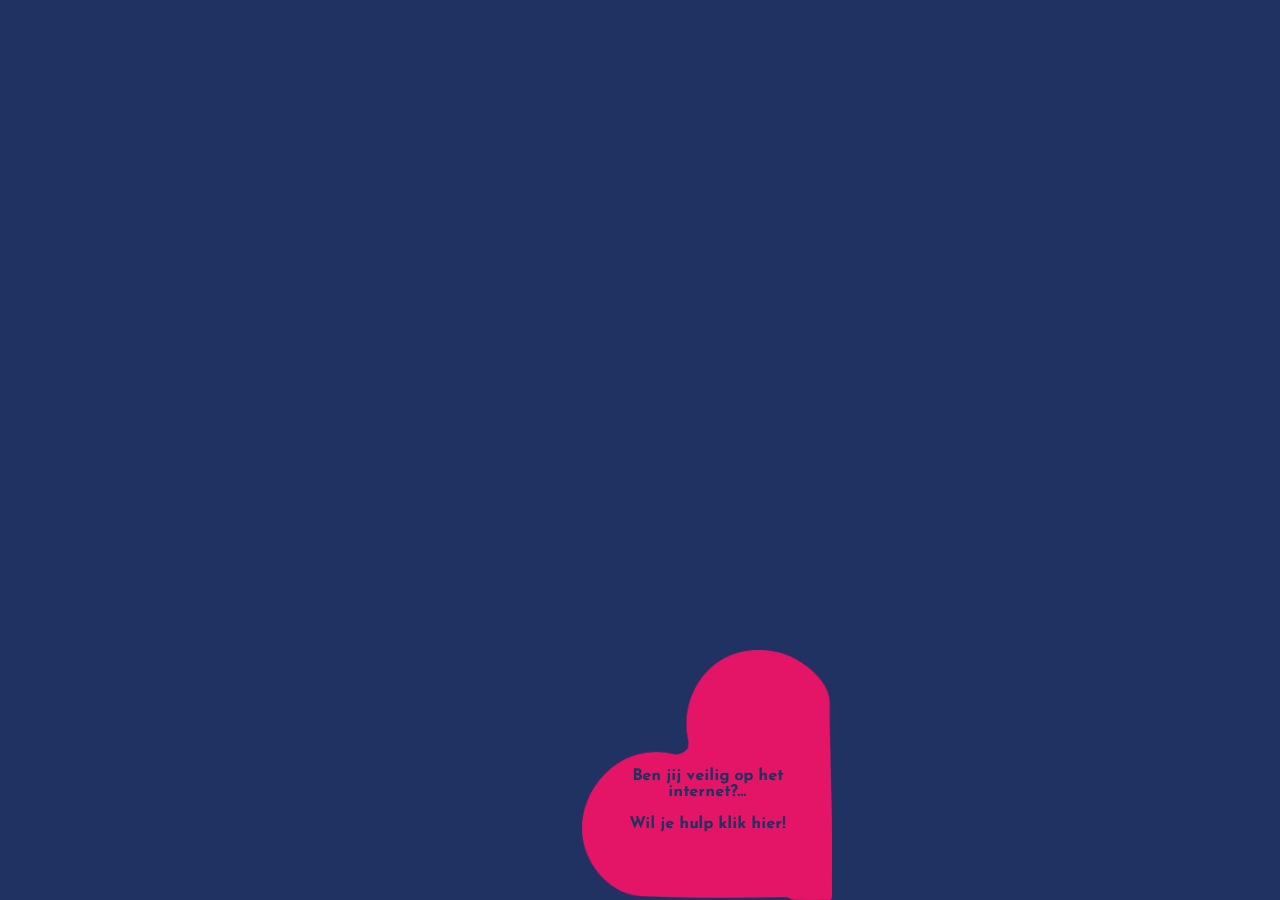
<file: index.html>
<!DOCTYPE html>
<html lang="en">
<head>
    <meta charset="UTF-8">
    <meta http-equiv="X-UA-Compatible" content="IE=edge">
    <meta name="viewport" content="width=device-width, initial-scale=1.0">
    <title>Home</title>
    <link rel="stylesheet" href="css/reset.css">
    <link rel="stylesheet" href="css/style.css">
    <script src="js/jquery-3.6.1.js"></script>
    <script src="js/index.js"></script>
</head>
<body>
    <main>
        <div class="filler"></div>
        <section class="indexcontainerhartje">
                <div id="hartjeIndex">
                    <div id="hartjetekste">Ben jij veilig op het<br>
                         internet?...<br><br>
                         Wil je hulp klik hier!
                        </div>
                </div>
        </section>
        <div class="filler"></div>
    </main>
</body>
</html>
</file>
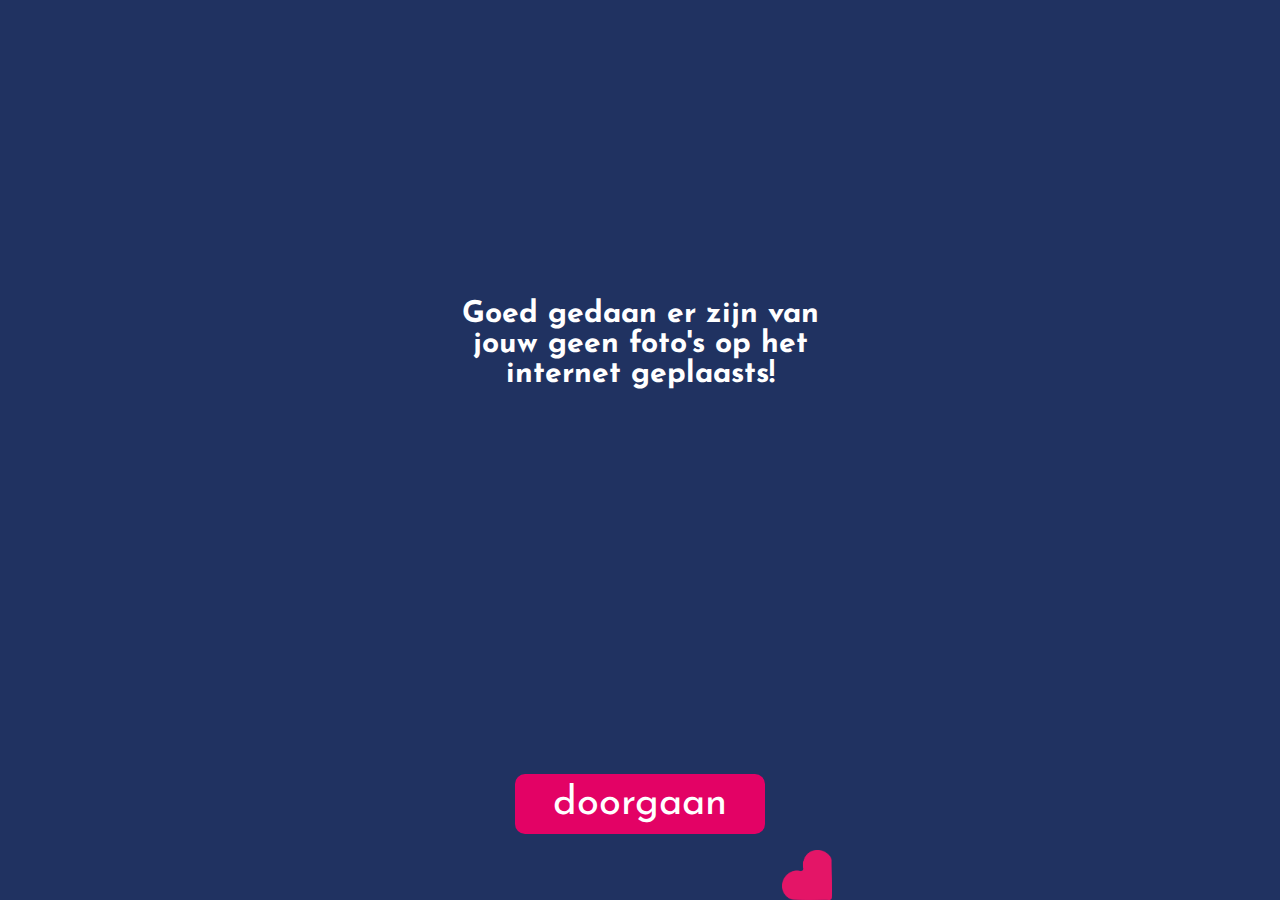
<file: pages/compliment.html>
<!DOCTYPE html>
<html lang="en">
<head>
    <meta charset="UTF-8">
    <meta http-equiv="X-UA-Compatible" content="IE=edge">
    <meta name="viewport" content="width=device-width, initial-scale=1.0">
    <title>Home</title>
    <link rel="stylesheet" href="../css/reset.css">
    <link rel="stylesheet" href="../css/style.css">
    <script src="../js/jquery-3.6.1.js"></script>
    <script src="../js/script.js"></script>
</head>
<body>
    <main>
        <div class="filler"></div>
        <section class="containerhartje">
                <h1 class="result-header">Goed gedaan er zijn van jouw geen foto's op het internet geplaasts!</h1>
                <button class="doorgaan">doorgaan</button>
            </div>
        </section>
        <div class="filler"></div>
    </main>
</body>
</html>
</file>
<file: css/style.css>
@import url('https://fonts.googleapis.com/css2?family=Josefin+Sans:wght@200;400;700&display=swap');
/* font-family: 'Josefin Sans', sans-serif; */
@font-face {
    font-family: josefin;
    src: url(fonts/JosefinSans-Bold.ttf);
}
* {
    margin: 0;
    padding: 0;
    box-sizing: border-box;
    color:white;
    font-family: 'Josefin Sans', sans-serif;
}


/* AFBLIJVUUUUUUUUUUH */
div.filler {
    display: none;
}
body {
    background: #203261;
    overflow: hidden;
    font-family: josefin !important;
}
main {
    display: flex;
}
body > main > section {
    width: 100vw;
    height: 100vh;
}
form {
    display: flex;
    flex-direction: column;
    position: absolute;
    top: 50%;
    left: 50%;
    transform: translate(-50%, -50%);
}
section > form > input[type="file"]{
    width: 210px;
    color: transparent;
}
section > input[type="submit"]{
    display: flex;
    justify-content: space-around;
    width: 100%;
}
input[type="submit"] {
    color: #fff;
    border-radius: 2px;
    border: none;
    padding: 10px;
    transition: all .5s;
}
input[type="submit"]:hover {
    transform: translateY(-10px);
}
.envelope-container {
    display: flex;
    flex-direction: column;
    align-items: center;
    position: absolute;
    top: 50%;
    left: 50%;
    transform: translate(-50%, -50%);
    width: 345px;
    height: 400px;
    z-index: 95;
    justify-content: space-between;
}
.envelope {
    position: relative;
    background: #e8e8e8;
    height: 200px;
    width: 90%;
    margin: auto;
    z-index: 98;
}
.envelope-overlay {
    display: flex;
    justify-content: center;
    align-items: flex-end;
    width: 346px;
    height: 75%;
    border-bottom: 100px solid black;
    position: absolute;
    z-index: 100;
}
.envelope-overlay-left{
    position: relative;
    width: 0;
    height: 0;
    border-left: 0px solid transparent;
    border-right: 173px solid transparent;
    border-bottom: 102px solid #000000;
    z-index: 99;
}
.envelope-overlay-right{
    position: relative;
    width: 0;
    height: 0;
    border-left: 0px solid transparent;
    border-right: 173px solid transparent;
    border-bottom: 102px solid #000000;
    transform: rotateY(180deg);
    z-index: 99;
}

.envelope-container{
    animation: to-right 5s cubic-bezier(0.5, -0.69, 1, 1.04) 4s forwards;
}
@keyframes to-right {
    0% {transform: rotate(0deg) translate(-50%, -50%)}
    20% {transform: rotate(0deg) translate(100vw, -50%)}
    50% {
        transform: rotate(-45deg) translate(-50%, -50%);
      }
    60% {
        transform: rotate(-45deg) translate(-10%, -40%);
      }
    70% {
        transform: rotate(-35deg) translate(-20%, -50%);
      }
    100% {
    transform: rotate(-20deg) translate(-30%, -30%);
    }
}
.envelope-top {
    position: absolute;
    perspective: 200px;
    margin-bottom: -1px;
}
.tri-top {
    animation: envelope-close 2s forwards 3s, envelope-open 2s forwards 8s;

    border-bottom: 110px solid #dbdbdb;
    transform: translateY(-9px);
}
.tri-top,
.tri-bottom{
    width: 0;
    height: 0;
    border-left: 172px solid transparent;
    border-right: 173px solid transparent;
    border-bottom: 110px solid #e8e8e8;
}
.tri-bottom {
    transform: rotate(180deg) translateY(10px);
}
@keyframes envelope-open {
    0%{transform: rotateX(0deg);}
    1%{transform: rotateX(0deg) translateY(-9px);}
    100%{
        border-bottom: 110px solid #e8e8e8;
        transform: rotateX(0) translateY(-9px); 
    }
}
@keyframes envelope-close {
    0%{transform: rotateX(0);}
    1%{transform: rotateX(-10deg) translateY(-20px);}
    100%{
        border-bottom: 110px solid rgb(151, 151, 151);
        transform: rotateX(-180deg) translateY(-100px);
    }
}
.foto-holder-send {
    position: absolute;
    top: 20%;
    left: 50%;
    transform: translate(-50%,  -50%);
    z-index: 98;
    animation: envelope-img-send 2s forwards 3s, foto-drop-out 2s forwards 8s, moveposition 1s forwards 11s;
}
@keyframes envelope-img-send {
    from {top: 20%;}
    to{top: 60%; opacity: 0;}
}
@keyframes foto-drop-out {
    from {transform: rotate(-20deg) translate(-30%, -30%);opacity: 0;}
    to{    transform: rotate(-50deg) translate(15%, -100%);
        opacity: 1;
        z-index: 99;
    }
}
@keyframes moveposition {
    from {
        transform: rotate(-50deg) translate(15%, -100%);
        opacity: 1;
        z-index: 99;
    } to {
        transform: rotate(0deg) translate(-40%, -140%);
    }
}
.foto-holder > img {
    width: 85%;
    height: auto;
}
.foto-holder-delete{
    position: absolute;
    display: flex;
    z-index: 91;
    top: 20%;
    left: 50%;
    transform: translate(-50%, -50%);
    justify-content: center;
    animation: trash 2s forwards 1s;
}
@keyframes trash {
    from{top: 20%;}
    to{top: 60%; left: 20%; scale: 0; display: none;}
}
.trash-can {
    position: absolute;
	height: 200px;
	width: 200px;
    z-index: 99;
    bottom: 0;
    left: 50%;
    transform: translateX(-50%);
    animation: delete 2s forwards 2s;
}
@keyframes delete {
    from{display: block;}
    to{opacity: 0; display: none; pointer-events: none;}
}
form {
    align-items: center;
}
input#photo {
    display: none;
}
#stop, #send, #skip{
    background: #e30265;
    color: #fff;
    border: #e30265 5px solid;
    border-radius: 15px;
    margin: 20px;
}
.animation-overlay {
    position: absolute;
    z-index: 90;
    background-color: rgb(31, 25, 51);
    height: 100vh;
    width: 100vw;
}
.stats {
    justify-content: space-around;
    font-size: 12px;
    height: 320px !important;
}
.diagram-white{
    background-color: white;
    color:black !important;
    width: 55px;
    height: 250px;
}
.diagram-white h1, .diagram-white p {
    color: black;
    padding: 5px;
}
.diagram-blue {
    background-color: #203261;
    width: 55px;
    height: 250px;
    padding: 5px;
}
.diagram-pink{
    background-color: #e30265;
    width: 55px;
    height: 250px;
    padding: 5px;
}
.diagram-section-1, .diagram-section-2, .diagram-section-3{
    width: fit-content;
    height: 300px;
    display: flex;
    align-items: flex-end;
}
.diagram-section-1 > div,
.diagram-section-2 > div,
.diagram-section-3 > div{
    transition: all 1s;
}
.diagram-section-1 > .diagram-white{
    height: 85.5%;
}
.diagram-section-1 > .diagram-blue{
    height: 90%;
}
.diagram-section-1 > .diagram-pink{
    height: 78.5%;
}
.diagram-section-2 > .diagram-white{
    height: 50%;
}
.diagram-section-2 > .diagram-blue{
    height: 40%;
}
.diagram-section-3 > .diagram-white{
    height: 35.5%;
}
.diagram-section-3 > .diagram-blue{
    height: 30.5%;
}

.result-header{
    position: relative;
    width: 100%;
    display: flex;
    align-content: flex-start;
    text-align: center;
    height: 300px;
    color: #fff;
    justify-content: center;
    font-weight: bold;
    z-index: 1; 
    font-size: 30px;
}
#upload-btn-container{
    display: flex;
    align-items: row;
}


/* Rens */
.doorgaan {
    position: absolute;
    left: calc(50% - 125px);
    bottom: 4%;
    margin-bottom: 30px;
    border-radius: 10px;
    background-color: #e30265;
    width: 250px;
    height: 60px;
    font-size: 40px;
    border: none;
}
.carousel {
    display: flex;
    margin-bottom: 50px;
    width: 500px;
    height: 172px;
    transition: all 2s;
    overflow: hidden;
}
.carousel-item{
    margin-left: 10px;
    filter: blur(4px);
}
.sendresult > h1{
    color: white;
}

/* Jurre */
.containerhartje{
    display: flex;
    flex-direction: column;
    justify-content: center;
    align-items: center;
    align-content: center;
    background-image: url(../img/Hartje.png);
    background-size: contain;
    background-repeat: no-repeat;
    background-position: bottom right;
    background-size: 50px 50px;
    align-items: flex-end;
}
#hartjeIndex{
    display: flex;
    width: 250px;
    height: 250px;
    background-image: url(../img/Hartje.png);
    background-size: contain;
    background-repeat: no-repeat;
}
.indexcontainerhartje{
    display: flex;
    justify-content: flex-end;
    align-items: flex-end;
    overflow-x: hidden;
    background-image: url(../img/Hartje.png);
    background-size: contain;
    background-repeat: no-repeat;
    background-position: bottom right;
    background-size: 50px 50px;
}
#hartjetekste{
    display: flex;
    align-items: center;
    justify-content: center;
    text-align: center;
    height: 300px;
    width: 250px;
    color: #203261;
    font-weight: bold;
    z-index: 1;
}
.doorgaan-btn {
    position: absolute;
    left: calc(50% - 125px);
    bottom: calc(50% - 30px);
    margin-bottom: 30px;
    border-radius: 10px;
    background-color: #e30265;
    width: 250px;
    height: 60px;
    font-size: 40px;
    font-family: onzefont;
    border: none;
}
#image-container {
    display: flex;
    flex-direction: column;
    justify-content: center;
    border: 10px solid #e30265;
    border-radius: 10px;
    text-align: center;
    background-color: #fff;
    height: 210px;
    width: 210px;
    background-repeat: no-repeat;
    background-size: contain;
    background-position: center;
    color: black;
}
.navbar {
    display: flex;
    justify-content: center;
    align-items: center;
    flex-direction: row;
    background-color: #e30265;
    width: 100%;
}
.navbar > li {
    height: 100%;
    width: 25%;
    display: flex;
}
.navbar > li:first-child {
    background-color: white;
}
.navbar > li > a > img {
    height: 100%;
    width: 100%;
}
.navbar > li > a{
    text-decoration: none;
    font-size: 18px;
    display: flex;
    color: white;
    height: 100%;
    width: 100%;
    justify-content: center;
    align-items: center;
}
.infoPageHeader {
    width: 100vw;
}
.stats{
    background-color: slategray;
    display: flex;
    width: 95%;
    height: 30%;
    padding: 10px;
    margin-top:30px ;
}
.content{
    height: 100vh;
    width: 100%;
    display: flex;
    flex-direction: column;
    align-items: center;
    overflow-y: scroll;
    overflow-x: hidden;
}
.diagram-imgs{
    display: flex;
    width: 90%;
    flex-direction: row;
    justify-content: space-around;
    background-image: url(../img/placeholder.jpg);
    background-repeat: no-repeat;
    background-size: contain;
    background-position: center;
}
.BottomContent{
    display: flex;
    flex-direction: row;
    justify-content: space-around;
}
#top-content,.BottomContent {
    display: flex;
    justify-content:space-between;
    width: 100%;
    padding: 10px;
    margin: 10px;
}
#top-content h1,.BottomContent h1 {
    font-size: 24px;
    margin: 10px 0;
    font-weight: 900;
}
#info-top-bg-img, .BottomContent h1, .BottomContent p {
    padding: 10px;
}
#info-top-bg-img{
    background: url(../img/sexting-peer-pressure.png);
    background-size: 150%;
    background-position: center;
    height: 100%;
    background-repeat: no-repeat;
    width: 40%;
}
.BottomContent .information {
    width: 60%;
} 
#info-bottom-bg-img{
    background: url(../img/Sexting-featured-image-1.jpg);
    background-size: 150%;
    background-position: center;
    height: 100%;
    background-repeat: no-repeat;
    width: 40%;
}
#top-text-content{
    width: 50%;
}
#top-text-content > p {
    padding: 10px 0;
}
.BottomContent > img{
    height: 25%;
}
#skip{
    position: absolute;
    top:100%;
    left: calc(50% - 50px);
}

/* MEDIA QUERIES EN SCROLLBAR HIDE */
@media only screen and (min-width:768px){
    div.filler {
        display: block;
        width: 35vw;
        height: 100vh;
    }
    body > main > section {
        width: 30vw;
        overflow: hidden;
    }
    .content {
        width: 30vw;
    }

    .content::-webkit-scrollbar{
        display: none;
    }
    .foto-holder > img {
        width: 45%;
    }
    .foto-holder-send {
        left: 60%;
        
    }
    .infoPageHeader {
        width: 30vw;
    }
    .navbar > li > a{
        font-size: 30px;
    }.diagram-section-1, .diagram-section-2, .diagram-section-3{
        flex-direction: column-reverse;
    }
        .diagram-section-1 > div,
    .diagram-section-2 > div,
    .diagram-section-3 > div{
        width: 65px;
    }
    @keyframes foto-drop-out {
        from {    transform: rotate(-50deg) translate(-20%, -130%);opacity: 0;}
        to{     transform: rotate(-50deg) translate(-2%, -255%);;
            opacity: 1;
            z-index: 99;}
    }
}
@keyframes trash {
    from{top: 20%;}
    to{top: 70%; left: 15%; scale: 0; display: none;}
}
.carousel::-webkit-scrollbar{
    display: none;
}
#error{
    margin-top: 5px;
}
</file>
